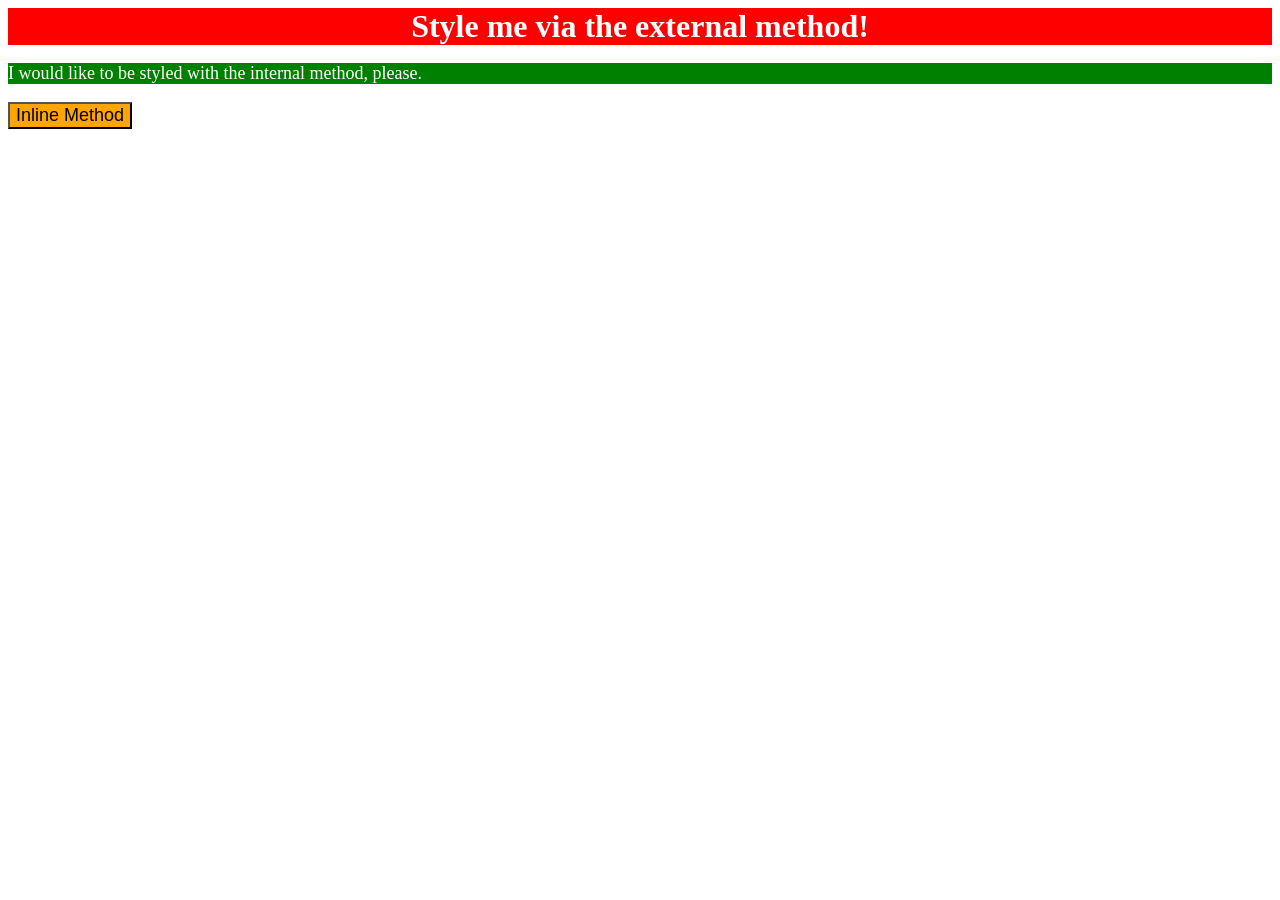
<file: foundations/intro-to-css/01-css-methods/index.html>
<!DOCTYPE html>
<html lang="en">
  <head>
      <style>
        p {
          background-color: green;
          color: white;
          font-size: 18px;
        }
      </style>
    <meta charset="UTF-8">
    <meta http-equiv="X-UA-Compatible" content="IE=edge">
    <meta name="viewport" content="width=device-width, initial-scale=1.0">
    <title>Methods for Adding CSS</title>
    <link rel="stylesheet" href="stylesheet.css">
  </head>
  <body>
    <div>Style me via the external method!</div>
    <p>I would like to be styled with the internal method, please.</p>
    <button style="background-color: orange; font-size: 18px;">Inline Method</button>
  </body>
</html>
</file>
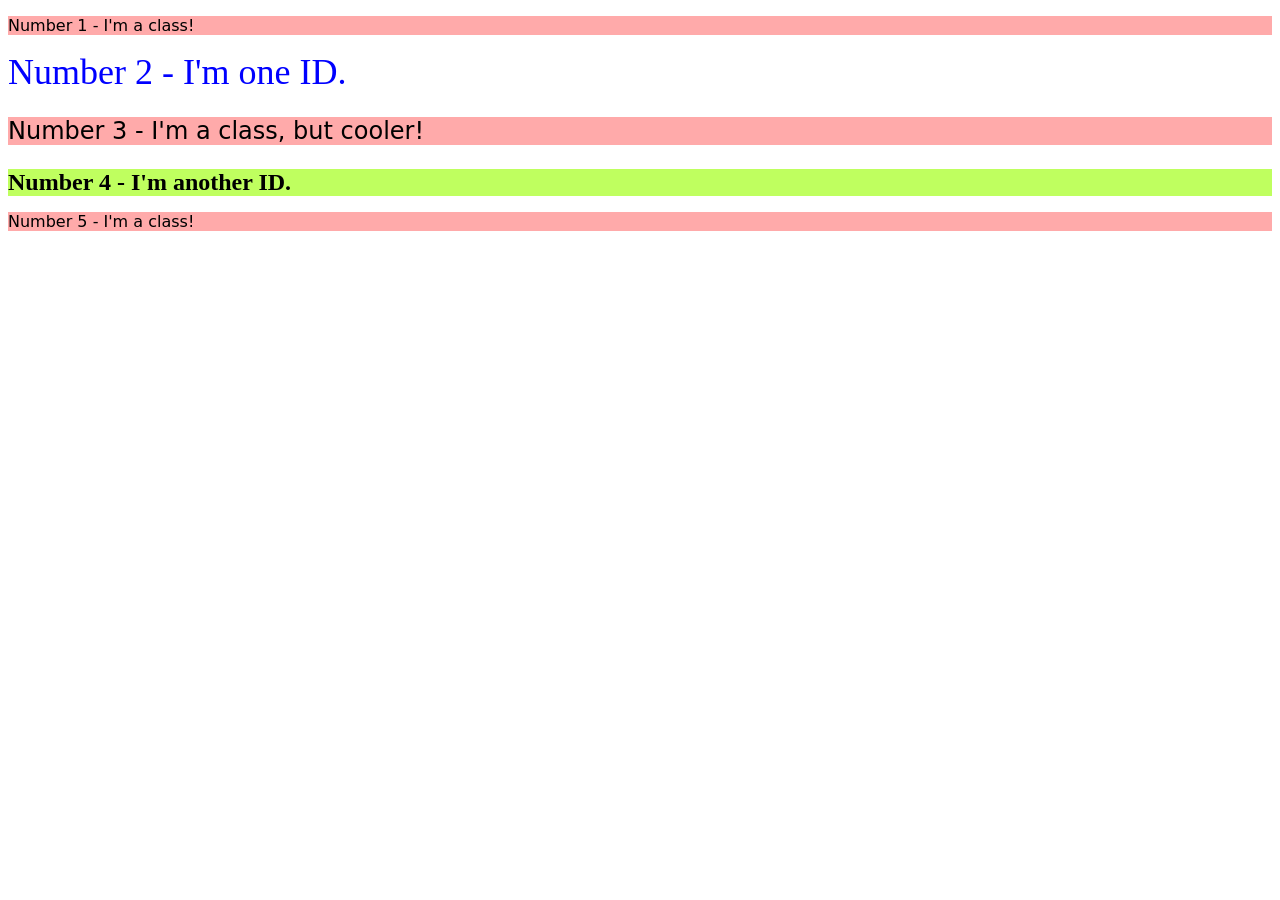
<file: foundations/intro-to-css/02-class-id-selectors/index.html>
<!DOCTYPE html>
<html lang="en">
  <head>
    <meta charset="UTF-8">
    <meta http-equiv="X-UA-Compatible" content="IE=edge">
    <meta name="viewport" content="width=device-width, initial-scale=1.0">
    <title>Class and ID Selectors</title>
    <link rel="stylesheet" href="style.css">
  </head>
  <body>
    <p class="odd">Number 1 - I'm a class!</p>
    <div id="eve">Number 2 - I'm one ID.</div>
    <p class="odd big">Number 3 - I'm a class, but cooler!</p>
    <div id="mark">Number 4 - I'm another ID.</div>
    <p class="odd">Number 5 - I'm a class!</p>
  </body>
</html>
</file>
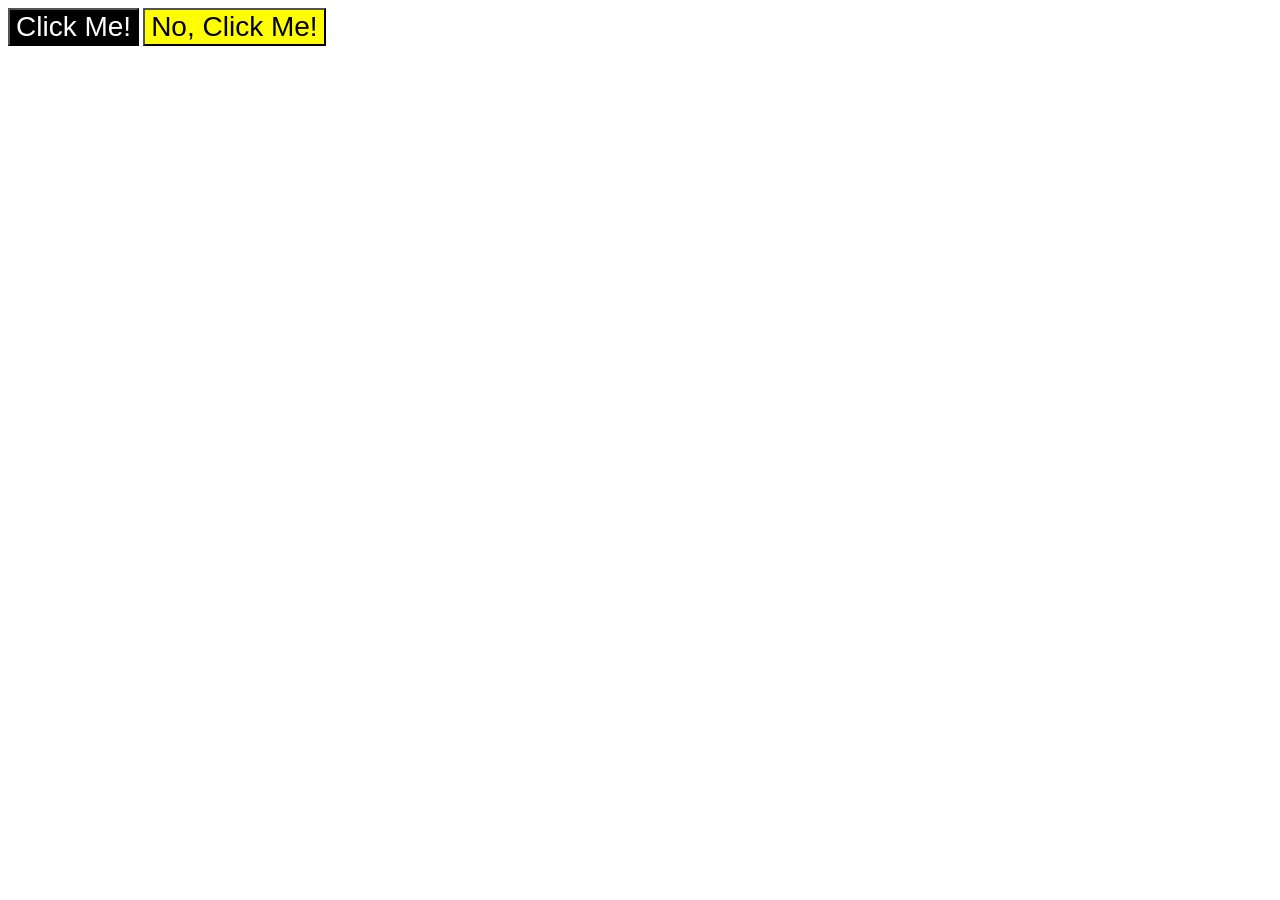
<file: foundations/intro-to-css/03-grouping-selectors/index.html>
<!DOCTYPE html>
<html lang="en">
  <head>
    <meta charset="UTF-8">
    <meta http-equiv="X-UA-Compatible" content="IE=edge">
    <meta name="viewport" content="width=device-width, initial-scale=1.0">
    <title>Grouping Selectors</title>
    <link rel="stylesheet" href="style.css">
  </head>
  <body>
    <button class="desire">Click Me!</button>
    <button class="insistence">No, Click Me!</button>
  </body>
</html>
</file>
<file: foundations/intro-to-css/01-css-methods/stylesheet.css>
div {
    background-color: red;
    color: white;
    font-size: 32px;
    font-weight: bold;
    text-align: center;
    
}
</file>
<file: foundations/intro-to-css/02-class-id-selectors/style.css>
.odd {
    background-color: rgb(255, 170, 170);
    font-family: Verdana, "DejaVu Sans", sans-serif;
}

.big {
    font-size: 24px;
}

#eve {
    color: rgb(0, 0, 255);
    font-size: 36px;
}

#mark {
    background-color: rgb(191, 255, 95);
    font-size: 24px;
    font-weight: bold;
}
</file>
<file: foundations/intro-to-css/03-grouping-selectors/style.css>
.desire {
    background-color: black;
    color: white;
}


.insistence {
    background-color: yellow;
}
.insistence, .desire {

    font-size: 28px;
    font-family: Helvetica, "Times New Roman", sans-serif;
}
</file>
